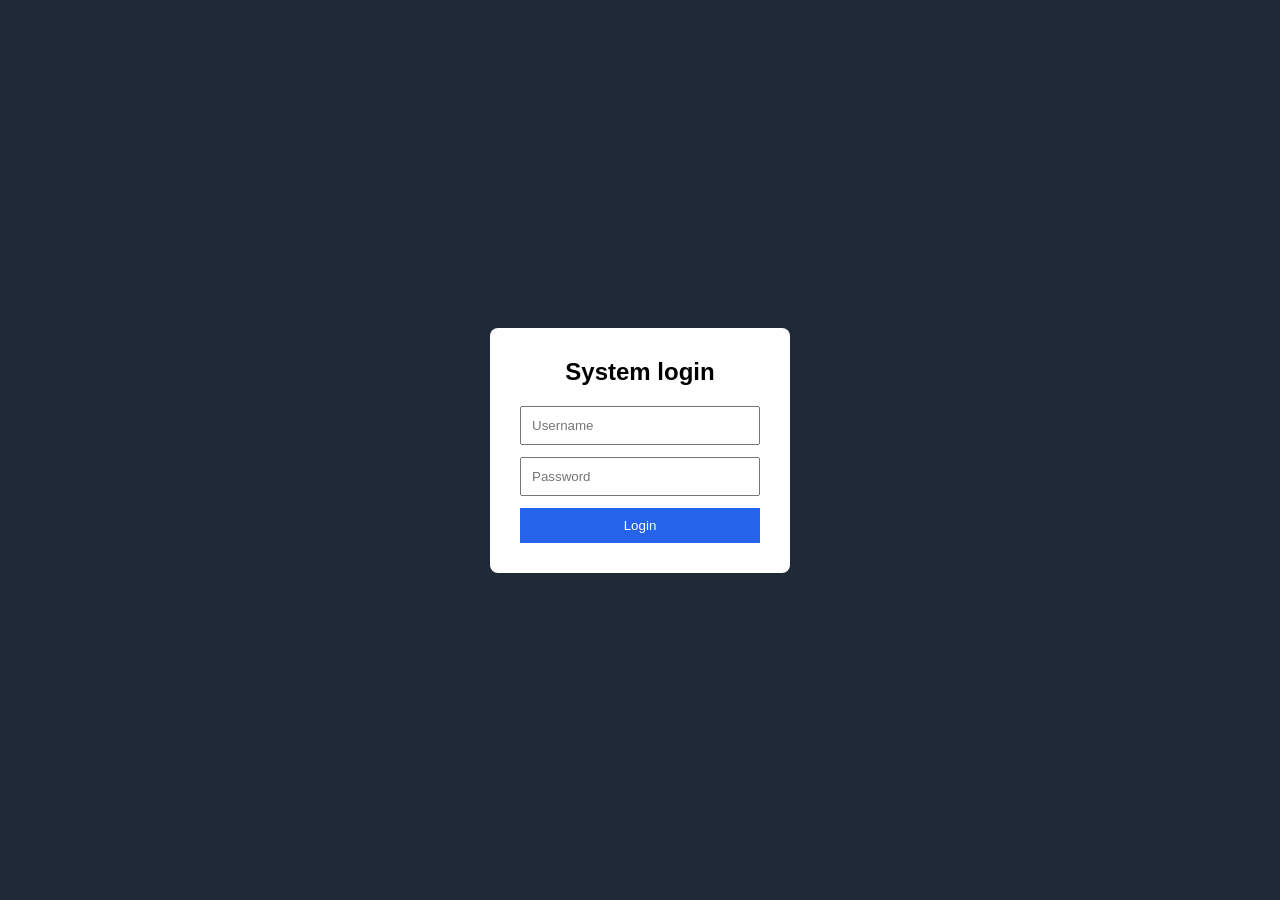
<file: Index.html>
<!DOCTYPE html>
<html lang="en">
<head>
    <meta charset="UTF-8">
    <title>System Login</title>
    <link rel="stylesheet" href="style.css">
</head>

<body class="login-body">

    <div class="login-box">
        <h2>System login</h2>

        <input type="text" placeholder="Username">
        <input type="password" placeholder="Password">

        <button onclick="login()">Login</button>
    </div>

    <script>
        function login() {
            window.location.href = "dashboard.html";
        }
    </script>

</body>
</html>
</file>
<file: style.css>
* {
    margin: 0;
    padding: 0;
    box-sizing: border-box;
    font-family: Arial, sans-serif;
}

/* LOGIN PAGE */
.login-body {
    height: 100vh;
    display: flex;
    justify-content: center;
    align-items: center;
    background: #1f2937;
}

.login-box {
    background: white;
    padding: 30px;
    width: 300px;
    border-radius: 8px;
    text-align: center;
}

.login-box h2 {
    margin-bottom: 20px;
}

.login-box input {
    width: 100%;
    padding: 10px;
    margin-bottom: 12px;
}

.login-box button {
    width: 100%;
    padding: 10px;
    background: #2563eb;
    color: white;
    border: none;
    cursor: pointer;
}

.login-box button:hover {
    background: #1d4ed8;
}

/* DASHBOARD */
.topbar {
    height: 60px;
    background: #111827;
    color: white;
    display: flex;
    justify-content: space-between;
    align-items: center;
    padding: 0 20px;
}

.topbar a {
    color: white;
    text-decoration: none;
}

.layout {
    display: flex;
    height: calc(100vh - 60px);
}

/* SIDEBAR */
.sidebar {
    width: 220px;
    background: #1f2937;
    padding-top: 20px;
}

.sidebar a {
    display: block;
    padding: 12px 20px;
    color: white;
    text-decoration: none;
}

.sidebar a:hover,
.sidebar a.active {
    background: #374151;
}

/* CONTENT */
.content {
    flex: 1;
    background: #f3f4f6;
    padding: 20px;
}

.cards {
    display: flex;
    gap: 20px;
    margin-top: 20px;
}

.card {
    background: white;
    padding: 20px;
    width: 200px;
    border-radius: 8px;
}
/* ===== DASHBOARD DARK MODE FIX ===== */

/* Welcome card */
body.dark-mode .welcome-card {
    background: #1e293b;
    color: #e2e8f0;
}

body.dark-mode .welcome-card p {
    color: #cbd5f5;
}

/* Stat cards */
body.dark-mode .stat-card {
    background: #1e293b;
}

body.dark-mode .stat-content h3 {
    color: #cbd5f5;
}

body.dark-mode .stat-number {
    color: #f1f5f9;
}

body.dark-mode .stat-label {
    color: #94a3b8;
}

/* Activity section */
body.dark-mode .activity-section {
    background: #1e293b;
}

body.dark-mode .activity-header h2 {
    color: #e2e8f0;
}

/* Activity items */
body.dark-mode .activity-item {
    background: #0f172a;
}

body.dark-mode .activity-item:hover {
    background: #1e293b;
}

body.dark-mode .activity-text {
    color: #e2e8f0;
}

body.dark-mode .activity-time {
    color: #94a3b8;
}

/* No activity */
body.dark-mode .no-activity {
    color: #94a3b8;
}

/* Page title */
body.dark-mode .page-title {
    color: #e2e8f0;
}
</file>
